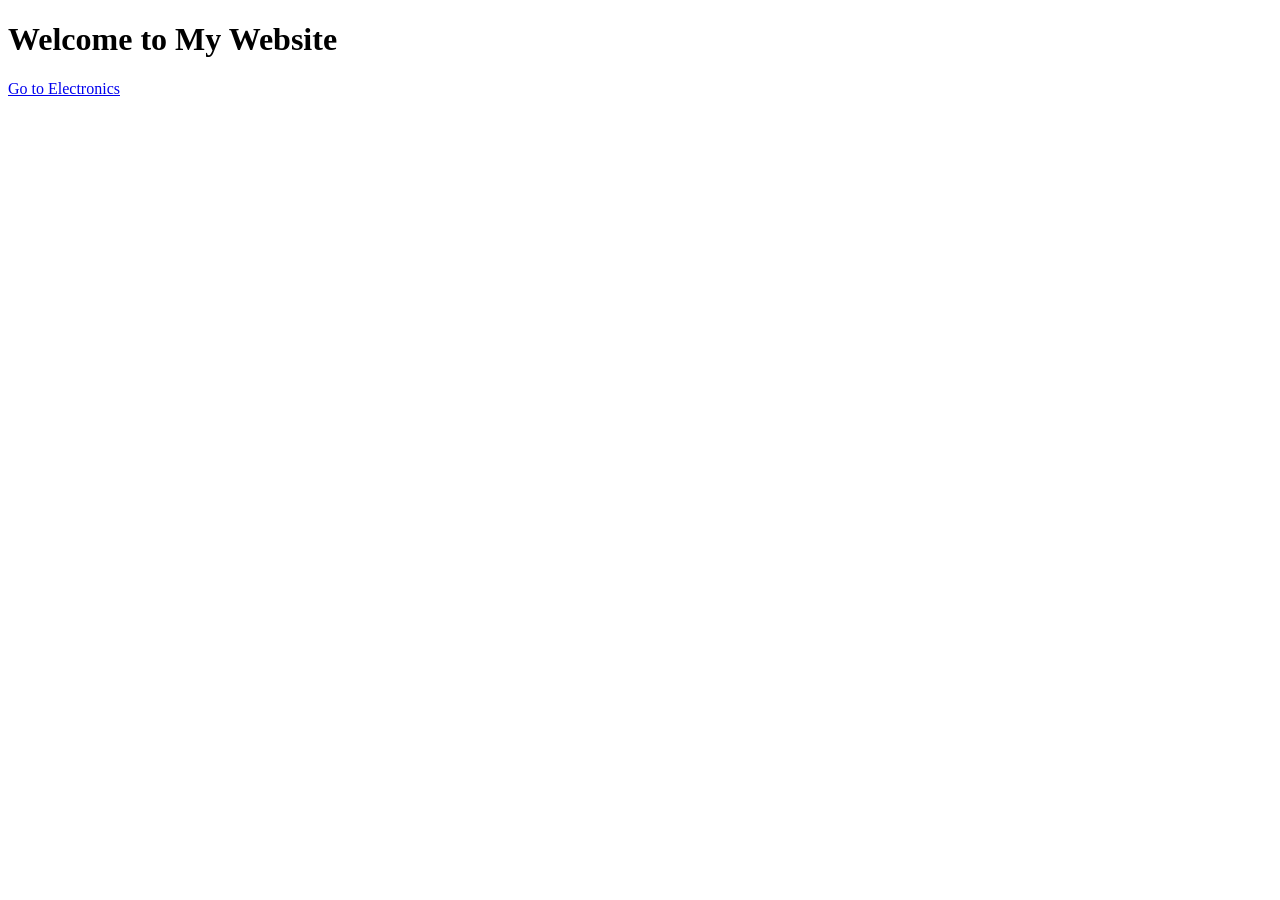
<file: index.html>
<!DOCTYPE html>
<html lang="en">

<head>
    <meta charset="UTF-8">
    <meta name="viewport" content="width=device-width, initial-scale=1.0">
    <title>Document</title>
</head>

<body>
    <h1>Welcome to My Website</h1>
    <a href="electronics/products.html">Go to Electronics </a>
</body>

</html>
</file>
